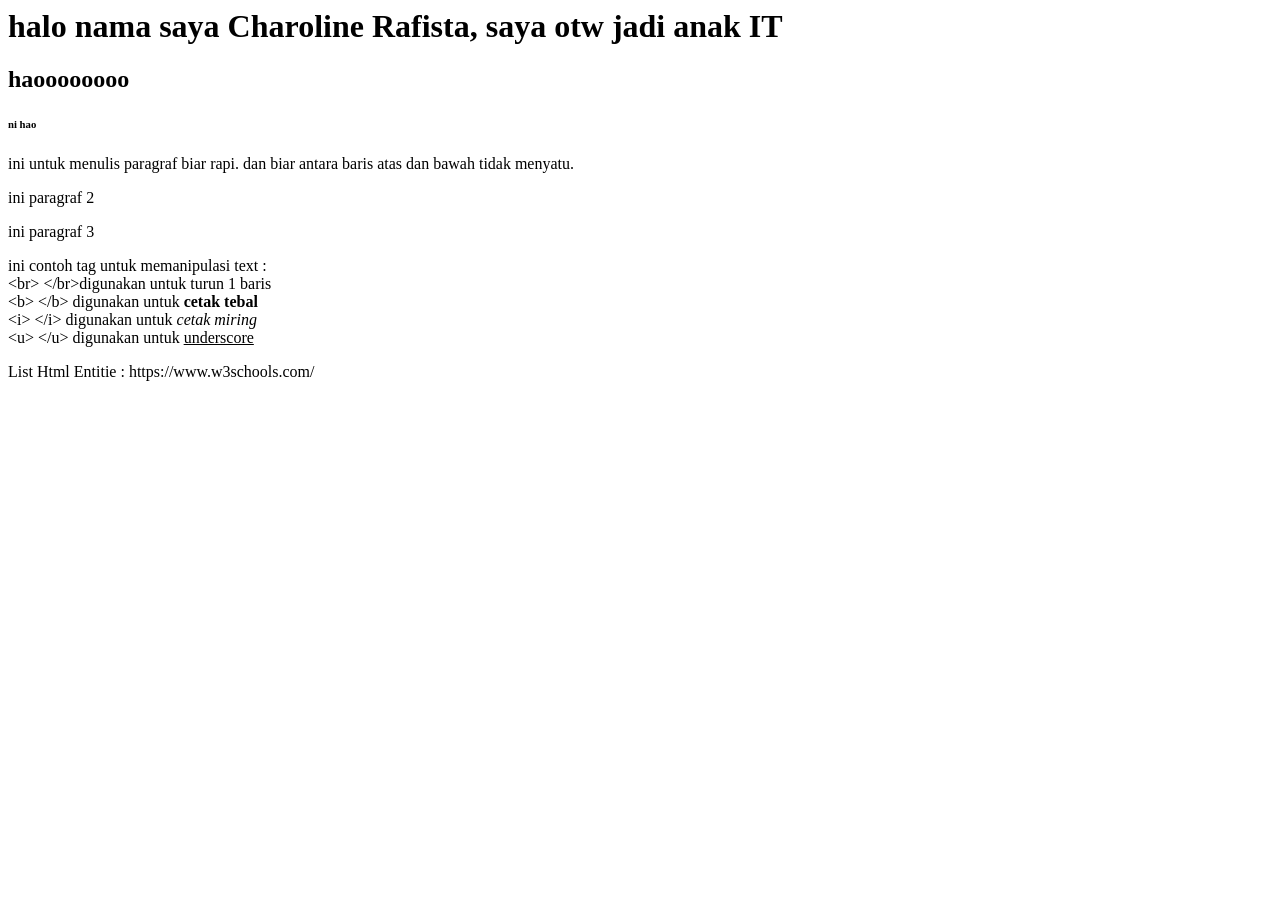
<file: pertemuan3/index.html>
<html>
    <head> 
        <title> Belajar HTML Part 1 </title>
    </head>
        <body>
            <h1>halo nama saya Charoline Rafista, saya otw jadi anak IT</h1>
            <h2>haoooooooo</h2>
            <h6>ni hao</h6>
            <p>ini untuk menulis paragraf biar rapi. dan biar antara baris atas dan bawah tidak menyatu. </p>
            <p>ini paragraf 2</p>
            <p>ini paragraf 3</p>
            <p>ini contoh tag untuk memanipulasi text : <br>
                &lt;br&gt; &lt;/br&gt;digunakan untuk turun 1 baris <br>
                &lt;b&gt; &lt;/b&gt; digunakan untuk <b>cetak tebal</b><br>
                &lt;i&gt; &lt;/i&gt; digunakan untuk <i>cetak miring</i><br>
                &lt;u&gt; &lt;/u&gt; digunakan untuk <u>underscore</u><br> 
            </p>
            <p>
                List Html Entitie : https://www.w3schools.com/ 
            </p>
        </body>

</html>
</file>
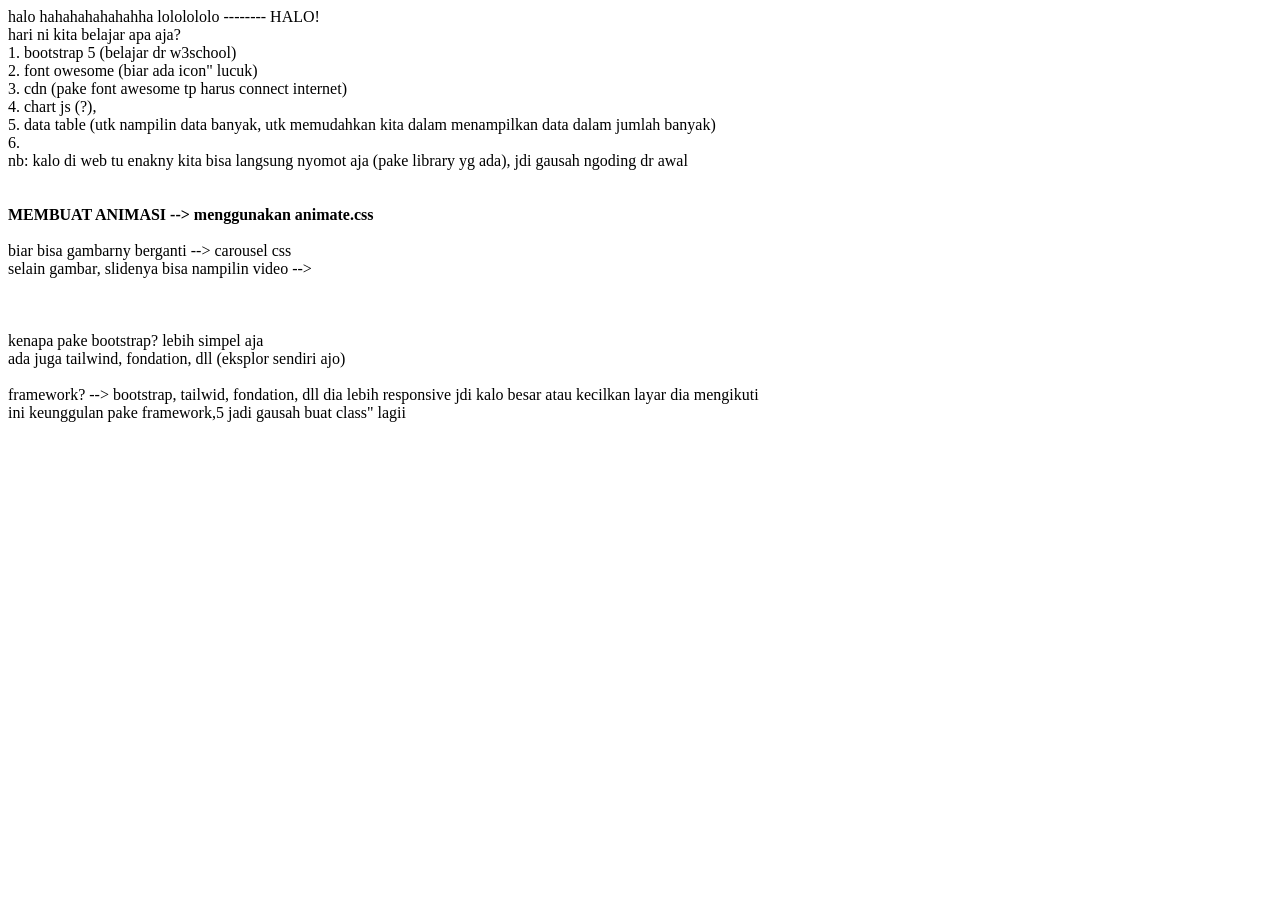
<file: Pertemuan 7/cobacoba.html>
<!DOCTYPE html>
<html lang="en">
<head>
    <meta charset="UTF-8">
    <meta name="viewport" content="width=device-width, initial-scale=1.0">
    <title>Document</title>
</head>
<body>
    halo hahahahahahahha lololololo -------- HALO! <br>
    hari ni kita belajar apa aja?<br>
    1. bootstrap 5 (belajar dr w3school)<br>
    2. font owesome (biar ada icon" lucuk)<br>
    3. cdn (pake font awesome tp harus connect internet)<br>
    4. chart js (?), <br>
    5. data table (utk nampilin data banyak, utk memudahkan kita dalam menampilkan data dalam jumlah banyak) <br>
    6. <br>
    nb: kalo di web tu enakny kita bisa langsung nyomot aja (pake library yg ada), jdi gausah ngoding dr awal <br>
    <br><br>
    <b>MEMBUAT ANIMASI --> menggunakan animate.css</b>

    <br> <br>biar bisa gambarny berganti --> carousel css
    <br>selain gambar, slidenya bisa nampilin video --> 

    <br><br><br><br>
    kenapa pake bootstrap? lebih simpel aja<br>
    ada juga tailwind, fondation, dll (eksplor sendiri ajo)

    <br><br>framework? --> bootstrap, tailwid, fondation, dll
    dia lebih responsive jdi kalo besar atau kecilkan layar dia mengikuti <br>
    ini keunggulan pake framework,5 jadi gausah buat class" lagii <br>

    <link rel="stylesheet" href="https://cdnjs.cloudflare.com/ajax/libs/font-awesome/5.15.0/css/all.min.css" integrity="sha512-BnbUDfEUfV0Slx6TunuB042k9tuKe3xrD6q4mg5Ed72LTgzDIcLPxg6yI2gcMFRyomt+yJJxE+zJwNmxki6/RA==" crossorigin="anonymous" referrerpolicy="no-referrer" />
    <i class="fa-whiteboard fa-semibold fa-alarm-clock"></i>
</body>
</html>
</file>
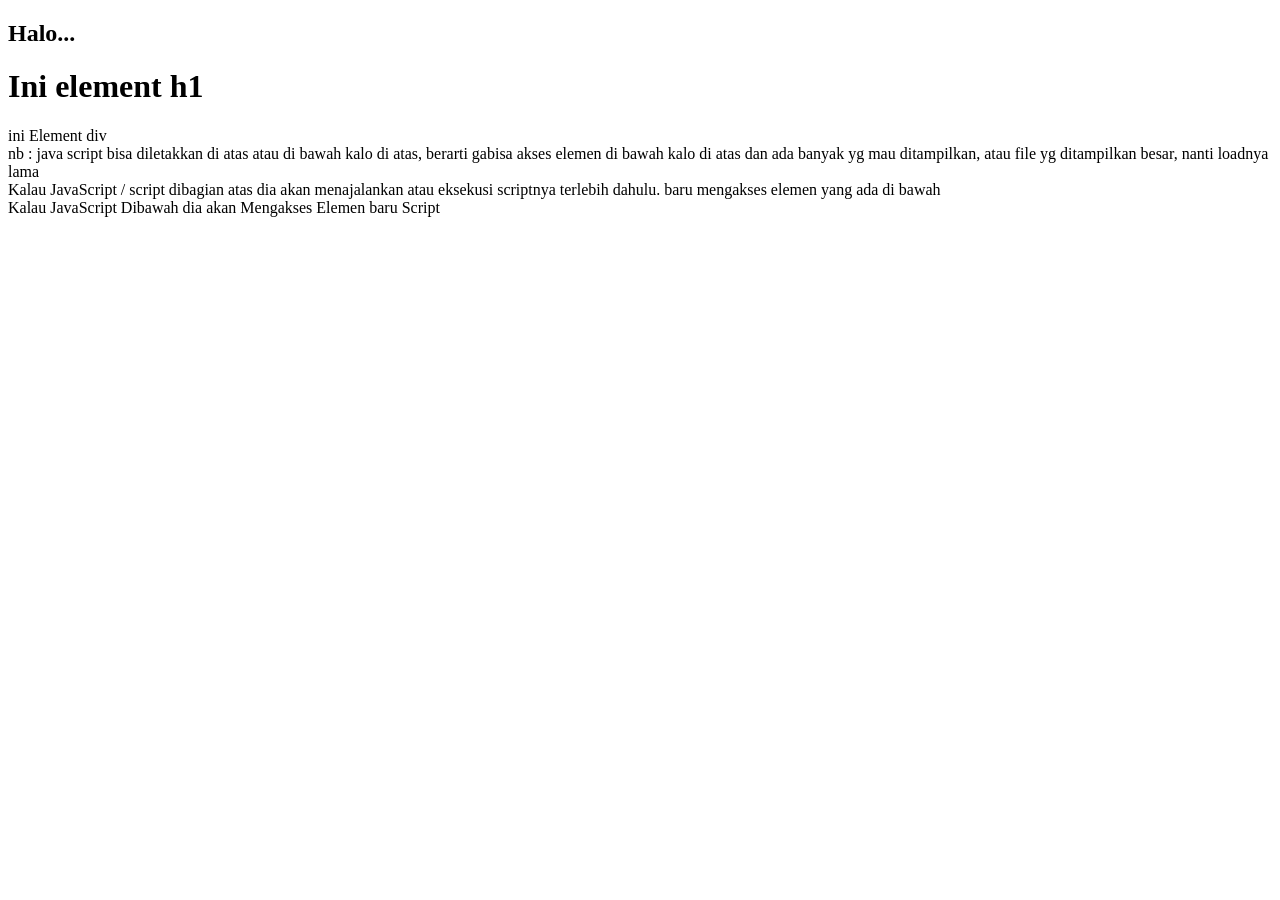
<file: Pertemuan 7/cttnBootstrap.html>
<!DOCTYPE html>
<html lang="en">
<head>
    <meta charset="UTF-8">
    <meta name="viewport" content="width=device-width, initial-scale=1.0">
    <title>Java Script</title>

    <script>
        //output console
        console.log("Halo Javascript");
        console.error("Ini pesan error");
        console.table(["Apel","Jeruk"]); //utk tampilin array

        //output dokumen = pop up window
        // alert("Halo Javascript");
        // var nama = prompt("Masukkan Nama Anda");
        // console.log("Halo " + nama);
        var isjomblo = confirm("Apakah Anda jomblo, mau lanjut?");
if(isjomblo){
    console.log("Cieee jomblooo");
} else{
    console.log("Byeee....");
}


    // output document = 
    document.write("<h2>Halo...</h2>");
    document.getElementById("demo").innerHTML="Nama saya bukan Rachmat";
    document.getElementById("demo").innerHTM + "<br/> Saya Mahasiswa UMDP";

    //variabel
    var nama = "cr"; //string
    var npm = 2428240021; //number /int
    var isFemale = true; //boolean
    var hobi = ["Reading","Writing", "Dancing"]; //array
    var nilaiKuliah = {"namaMK":"PAW1", "nilaiHuruf":"A", "nilaiAngka":"90"} //object
    </script>
</head>
<body>
    <h1>Ini element h1</h1>
    <div>ini Element div</div>
</body>
</html>
nb : 
java script bisa diletakkan di atas atau di bawah
kalo di atas, berarti gabisa akses elemen di bawah
kalo di atas dan ada banyak yg mau ditampilkan, atau file yg ditampilkan besar, nanti loadnya lama

<br> Kalau JavaScript / script dibagian atas dia akan menajalankan atau eksekusi scriptnya terlebih dahulu. baru mengakses elemen yang ada di bawah
<br> Kalau JavaScript Dibawah dia akan Mengakses Elemen baru Script
</file>
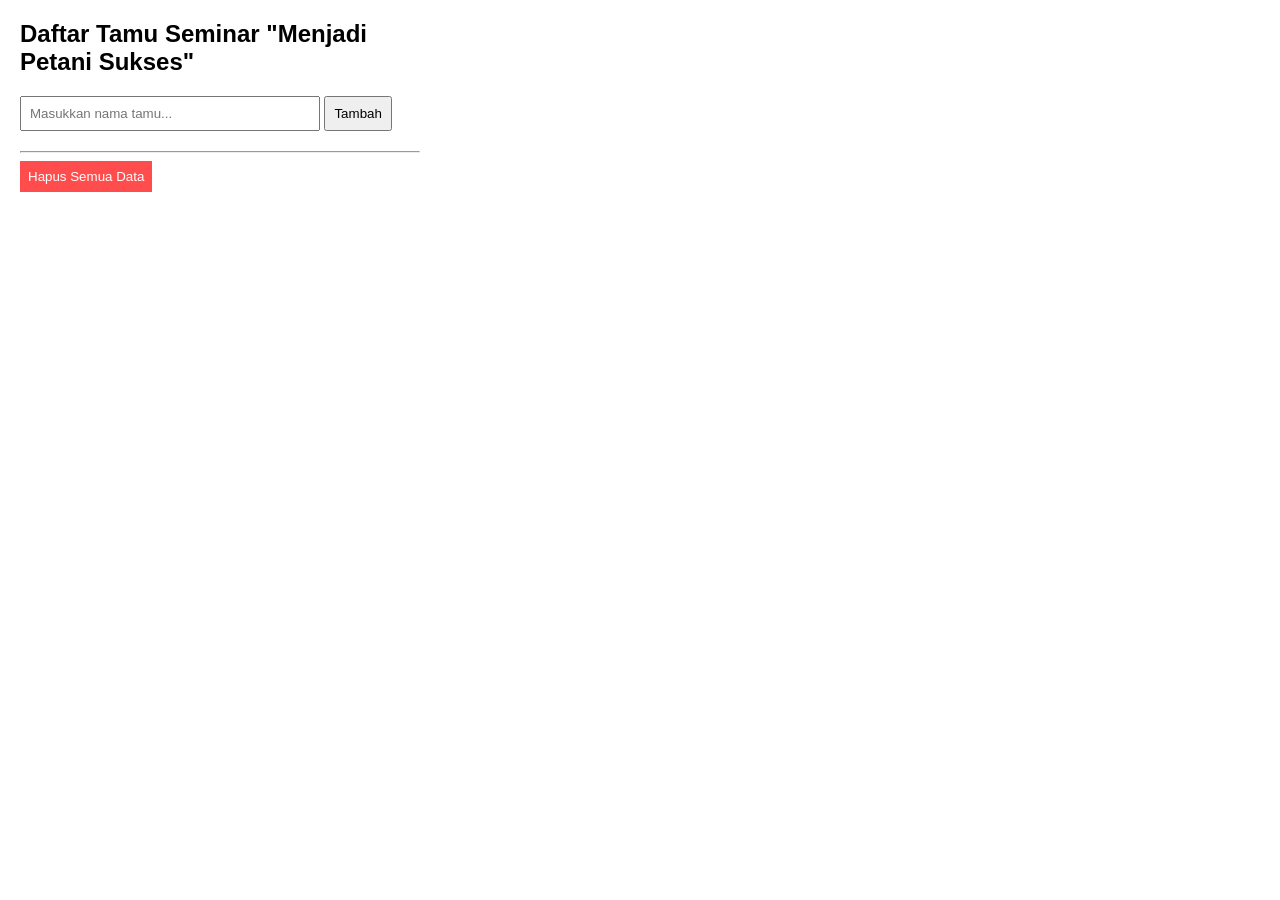
<file: Pertemuan 9 STORAGE/latihan.html>
<!DOCTYPE html>
<html lang="en">
<head>
    <meta charset="UTF-8">
    <meta name="viewport" content="width=device-width, initial-scale=1.0">
    <title>Buku Tamu Seminar</title>
    <link rel="stylesheet" href="latihan.css">
</head>
<body>
    <div class="container">
        <h2>Daftar Tamu Seminar "Menjadi Petani Sukses"</h2>
        <input type="text" id="guestInput" placeholder="Masukkan nama tamu..."> <!--tempat user memasukkan nama-->
        <button onclick="addGuest()">Tambah</button> <!--memanggil fungsi JS addGuest()-->

        <ul id="guestInput"></ul> <!--tempat menampilkan daftar tamu, tp ada salah-->

        <hr>
        <button style="background-color:#ff4d4d; color: white; border: none;" onclick="clearList()"> 
            Hapus Semua Data
        </button>
    </div>
    <script src="script.js"></script>
</body>
</html>
</file>
<file: Pertemuan 9 STORAGE/latihan.css>
body{
    font-family: sans-serif;
    margin: 20px;
}
.container{
    max-width: 400px;
}
input{
    padding: 8px;
    width: 70%;
}
button{
    padding: 8px;
    cursor: pointer;
}
ul{
    margin-top: 20px;
}
</file>
